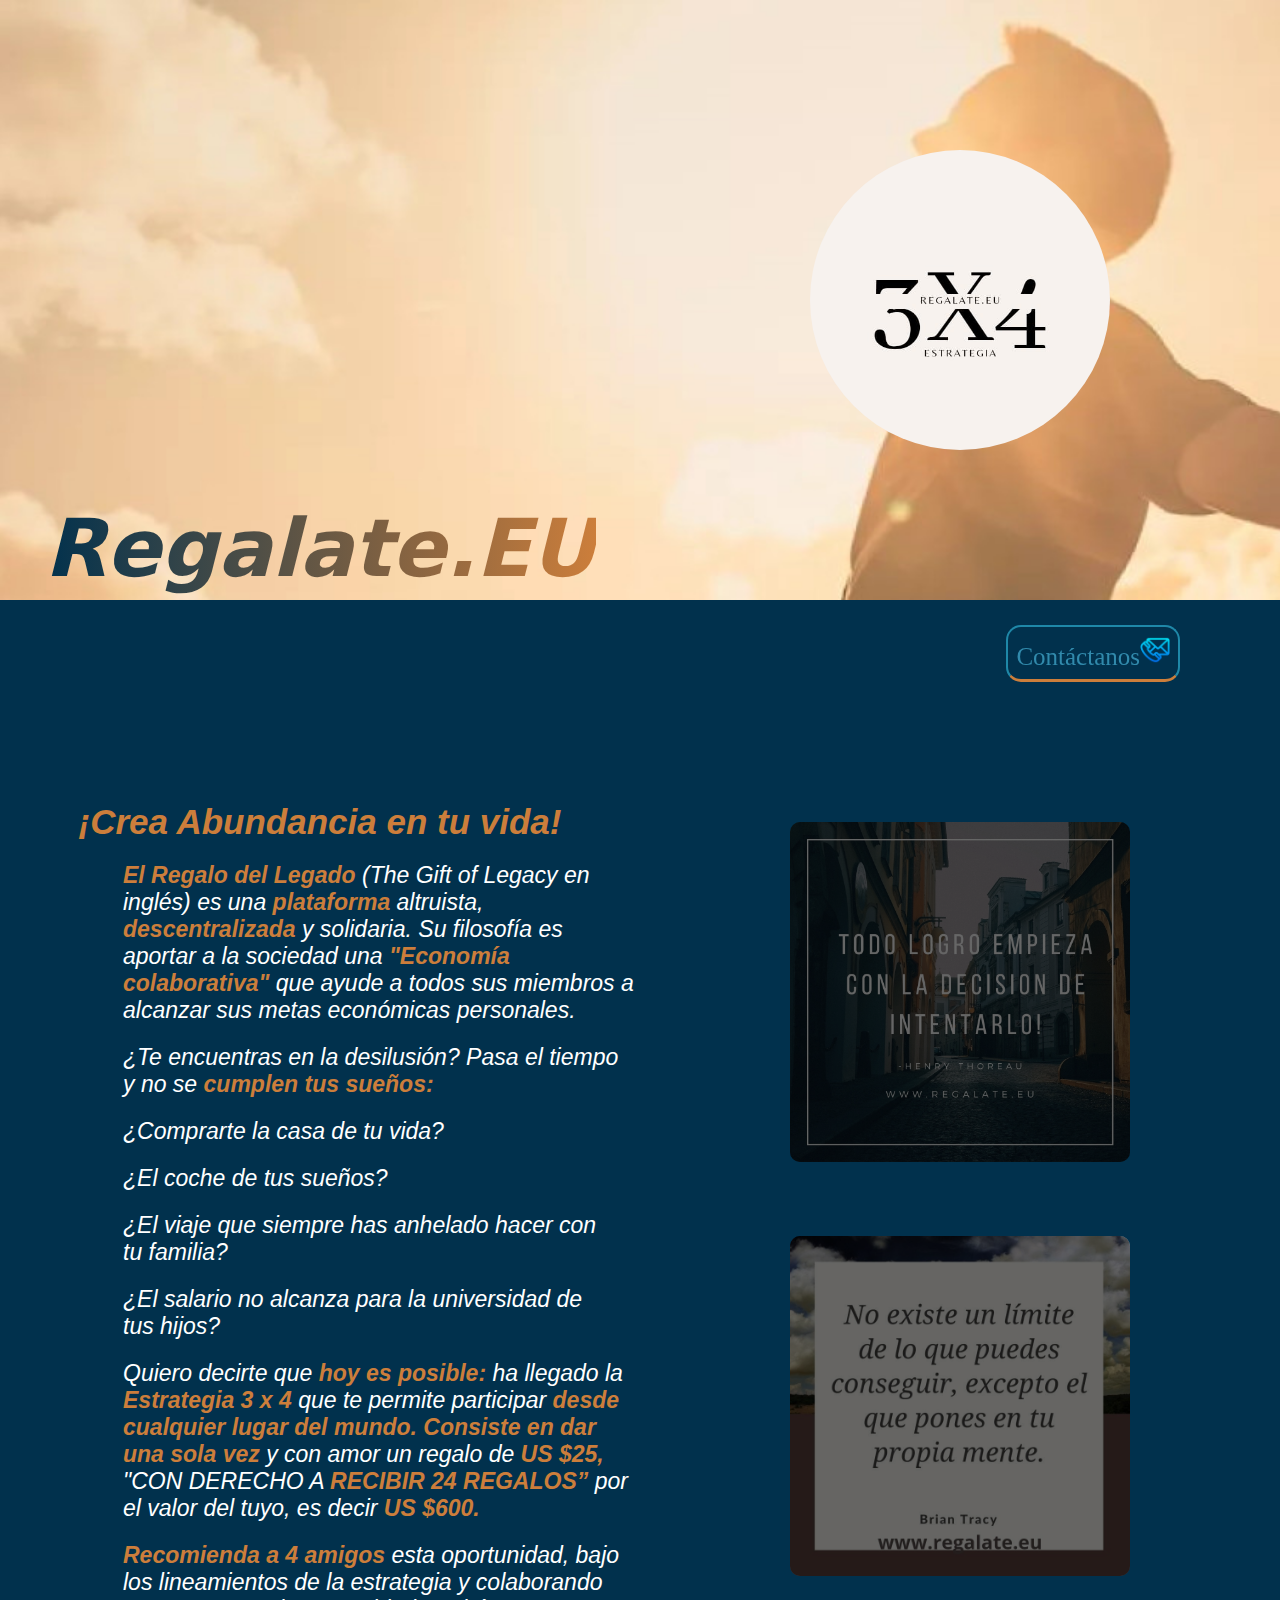
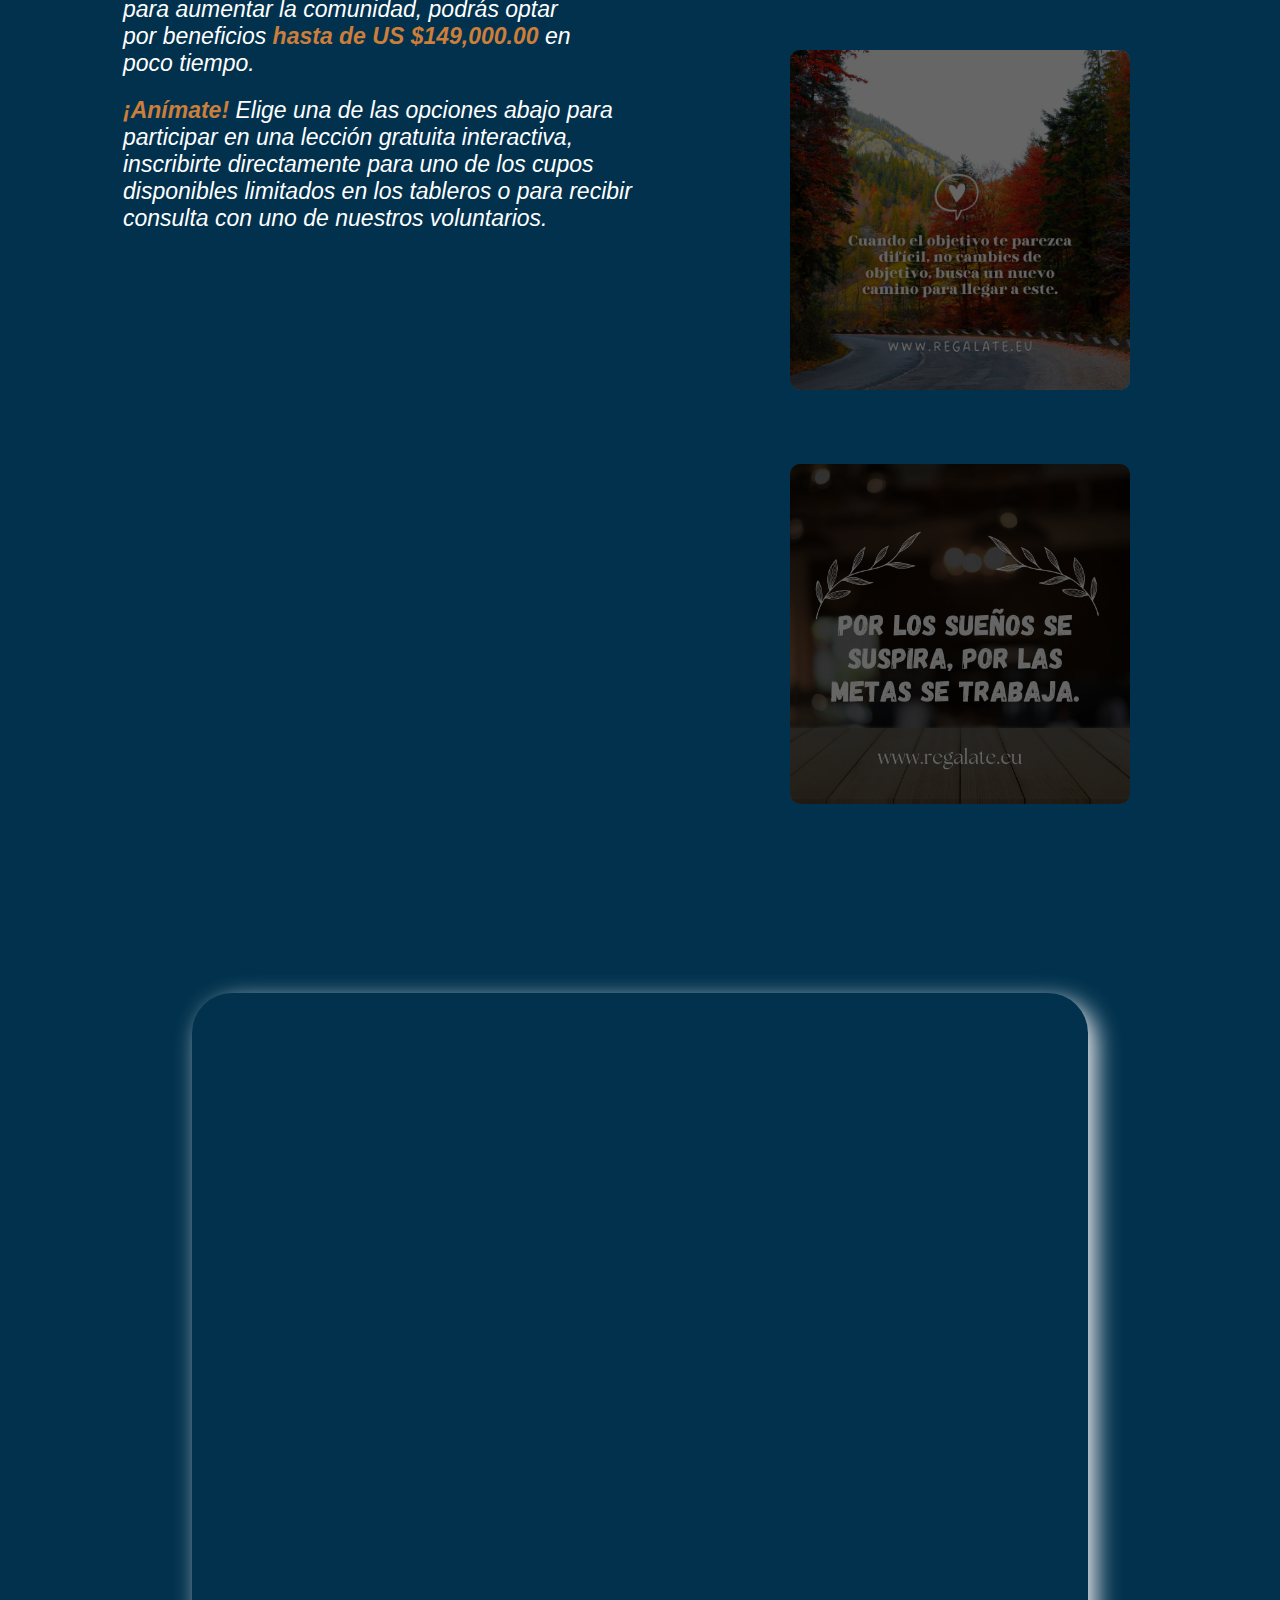
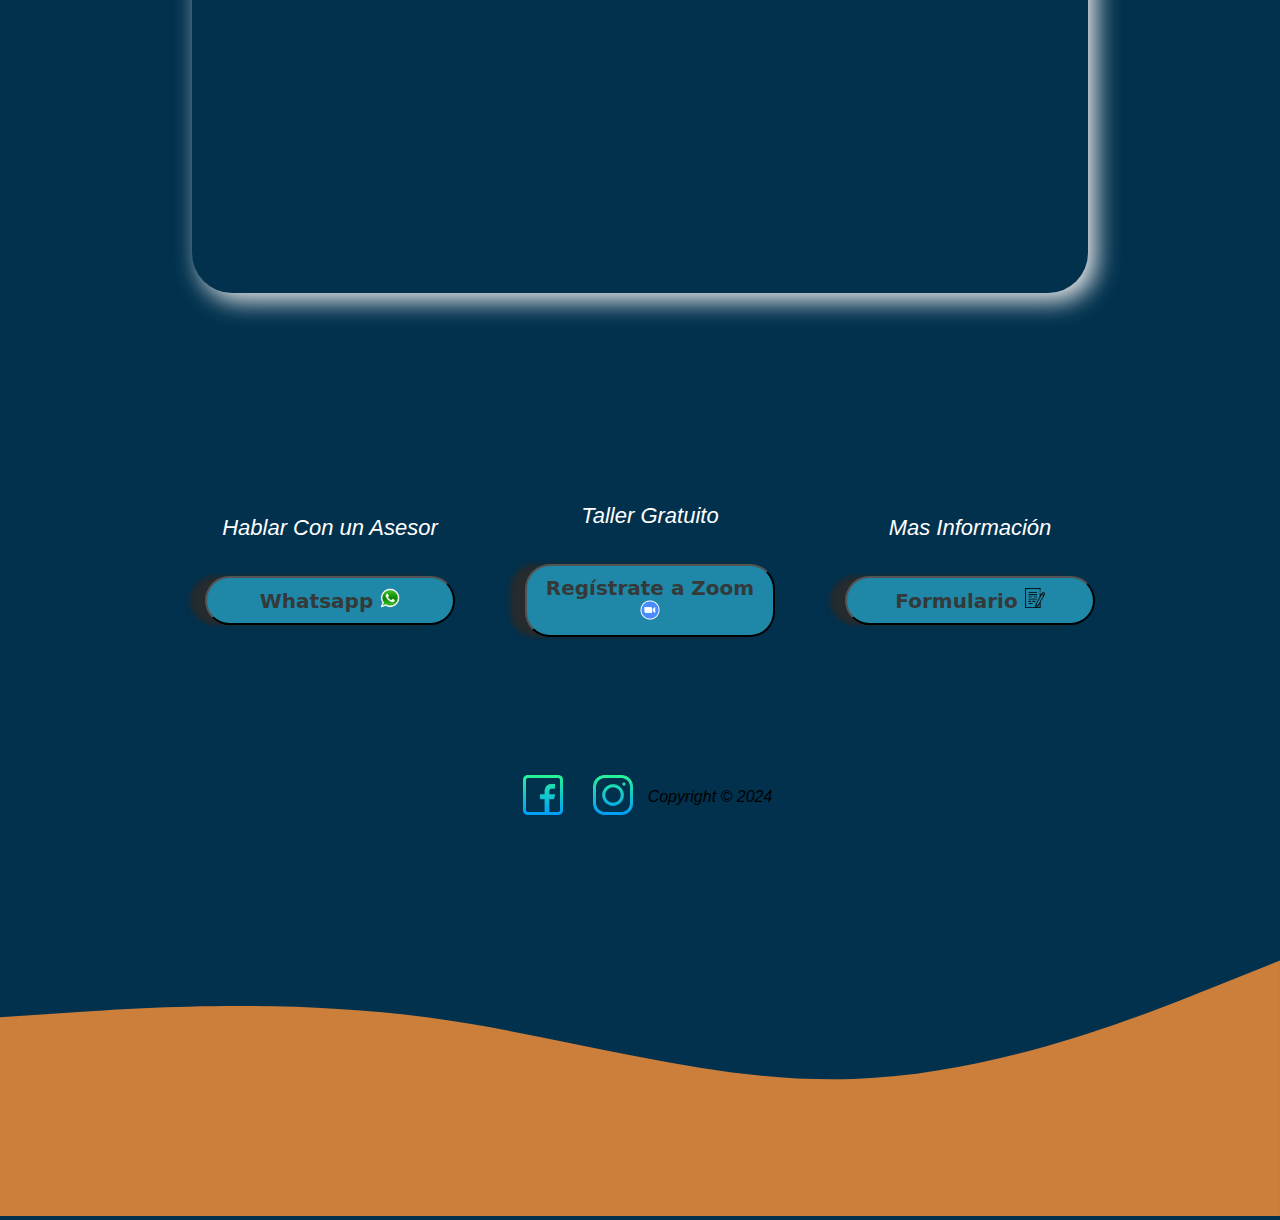
<file: index.html>
<!DOCTYPE html>
<html lang="es">
  <head>
    <meta charset="UTF-8" />
    <meta
      name="description"
      content="La Super Estrategia 3 x 4 que Transforma tu Economía y la de los tuyos"
    />
    <meta name="keywords" content="Abundancia, Estrategia3x4, " />
    <meta name="author" content="Manuel Hernandez Gonzalez" />
    <meta name="copyright" content="Manuel Hernandez Gonzalez" />
    <meta name="viewport" content="width=device-width, initial-scale=1.0" />
    <title>Regalate.Eu</title>
    <link rel="stylesheet" href="style/index.css" />
    <link rel="shortcut icon" href="./img/3x4.jpg" type="image/x-icon" />
    <script src="style/index.js"></script>
  </head>

  <body>
    <header>
      <div class="contenedorTitulo">
        <h1>Regalate.EU</h1>
      </div>

      <div class="contenedorLogo">
        <img
          class="imgPortada"
          src="./img/3x4.jpg"
          alt="Logo de la tienda Regalate.EU"
        />
      </div>
    </header>

    <nav>
      <ul>
        <!-- <li>
          <a href="">Menu</a>
        </li> -->
        <li>
          <a href="#contactanos"
            >Contáctanos<img
              class="imgContacto"
              src="./img/correo-de-contacto.png"
              alt="Boton de contactanos"
            />
          </a>
        </li>
        <!-- <li>
          <a href="">Informacion</a>
        </li> -->
      </ul>
    </nav>

    <aside class="aside">
      <div class="containerTexto">
        <div class="item_texto">
          <h2>¡Crea Abundancia en tu vida!</h2>
        </div>

        <p class="texto">
          <strong> El Regalo del Legado </strong> (The Gift of Legacy en inglés)
          es una <strong>plataforma </strong>altruista,
          <strong>descentralizada </strong>y solidaria. Su filosofía es aportar
          a la sociedad una<strong> "Economía colaborativa" </strong> que ayude
          a todos sus miembros a alcanzar sus metas económicas personales.
        </p>

        <p class="texto">
          ¿Te encuentras en la desilusión? Pasa el tiempo y no se<strong>
            cumplen tus sueños:
          </strong>
        </p>

        <p class="texto">¿Comprarte la casa de tu vida?</p>
        <p class="texto">¿El coche de tus sueños?</p>
        <p class="texto">
          ¿El viaje que siempre has anhelado hacer con tu familia?
        </p>

        <p class="texto">
          ¿El salario no alcanza para la universidad de tus hijos?
        </p>

        <p class="texto">
          Quiero decirte que <strong>hoy es posible:</strong> ha llegado la
          <strong> Estrategia 3 x 4 </strong> que te permite participar
          <strong>
            desde cualquier lugar del mundo. Consiste en dar una sola vez
          </strong>
          y con amor un regalo de <strong> US $25,</strong> "CON DERECHO A
          <strong>RECIBIR 24 REGALOS”</strong> por el valor del tuyo, es decir
          <strong>US $600. </strong>
        </p>

        <p class="texto">
          <strong>Recomienda a 4 amigos</strong> esta oportunidad, bajo los
          lineamientos de la estrategia y colaborando para aumentar la
          comunidad, podrás optar por beneficios
          <strong>hasta de US $149,000.00</strong> en poco tiempo.
        </p>

        <p class="texto">
          <strong>¡Anímate!</strong> Elige una de las opciones abajo para
          participar en una lección gratuita interactiva, inscribirte
          directamente para uno de los cupos disponibles limitados en los
          tableros o para recibir consulta con uno de nuestros voluntarios.
        </p>
      </div>

      <div class="galeriaImg">
       <div class="item_galeria">
        <img class="imgAside" src="./img/img5.jpeg" alt="imagen del aside"/>
       </div>
      <div class="item_galeria">
        <img class="imgAside" src="./img/imgNueva1.jpg" alt="imagen del aside"/> 
      </div>
      <div class="item_galeria">
        <img class="imgAside" src="./img/imgNueva2.jpg"  alt="imagen del aside"/>
      </div>
      <div class="item_galeria">
        <img class="imgAside" src="./img/imgNueva4.jpg"alt="imagen del aside"/> 
      </div>     
      </div>
    </aside>

    <div class="contenedorVideo">
      <iframe
        src="https://www.youtube.com/embed/1sHp2C8lMxI?si=4XllOBLrFdg-dxvb"
        title="YouTube video player"
        frameborder="0"
        allow="accelerometer; autoplay; clipboard-write; encrypted-media; gyroscope; picture-in-picture; web-share"
        referrerpolicy="strict-origin-when-cross-origin"
        allowfullscreen
      ></iframe>
    </div>

    <form class="form" id="contactanos">
        <div class="item_form">
          <div class="texto_form">
            <p class="parrafo_form">Hablar Con un Asesor</p>
          </div>
            <button class="button formularioWts" type="button">
              <a href="https://wa.me/+34670684017" target="_blank">
              Whatsapp
              <img src="./img/whatsapp2.png" alt="" class="logosPng" />
              </a>
            </button>
        
        </div>

        <div class="item_form">
          <div class="texto_form">
            <p class="parrafo_form">Taller Gratuito</p>
          </div>         
            <button class="button botonExtra" type="button">
              <a href="https://docs.google.com/forms/d/e/1FAIpQLSfLHPgRzruDxl0Ya5VsrNqJ43tzz2vK9oxE9YAyxLZB3ftxEA/viewform" target="_blank" > Regístrate a Zoom
              <img class="logosPng" src="img/zoom.png" alt="logo de Zoom" />
            </a>
            </button>
           </div>

        <div class="item_form">
          <div class="texto_form">
            <p class="parrafo_form">Mas Información</p>
          </div> 
            <button class="button" type="button">
              <a href="https://docs.google.com/forms/d/e/1FAIpQLSeDB-dSV7-YqzbcGc1mfs9mSiqKRtFeNAoT6NE6d8nTQvckPw/viewform" rel="nofollow" target="_blank">
              Formulario
              <img class="logosPng" src="./img/form.png " alt="" />
              </a>
            </button>   
        </div>
    </form>

    <footer>
      <div class="facebook">
        <a
          href="https://www.facebook.com/profile.php?id=61556975730283&rdid=DRPmGMpYHPWfNK2y"
          target="_blank"
        >
          <img
            class="item_redes"
            src="./img/facebook.png"
            alt="Logo de whatsapp del footer"
        /></a>
      </div>

      <div class="containerInstagram">
        <a href="https://www.instagram.com/regalate.eu/">
          <img class="item_redes"" src="./img/instagramGradient.png"
          alt="whatsapp"/>
        </a>
      </div>

      <div class="copy">Copyright © 2024</div>
    </footer>

    <svg xmlns="http://www.w3.org/2000/svg" viewBox="0 0 1440 320">
      <path
        fill="#cc7e3b"
        fill-opacity="1"
        d="M0,96L80,90.7C160,85,320,75,480,96C640,117,800,171,960,165.3C1120,160,1280,96,1360,64L1440,32L1440,320L1360,320C1280,320,1120,320,960,320C800,320,640,320,480,320C320,320,160,320,80,320L0,320Z"
      ></path>
    </svg>
  </body>
</html>
</file>
<file: style/index.css>
* {
  margin: 0;
  padding: 0;
  text-decoration: none;
}
/* @font-face {
  font-family: titulo;
  src: url(../fonts/GochiHand-Regular.ttf) ;
} */

body {
  box-sizing: border-box;
  margin: 0;
  padding: 0;
  background-color: #01314d;
}
html {
  scroll-behavior: smooth;
}

header {
  display: flex;
  width: 100%;
  min-height: 600px;
  background-image: url(../img/imgHeader.jpg);
  background-repeat: no-repeat;
  background-position: center;
  background-size: cover;
  background-attachment: fixed;
}

.imgPortada {
  max-width: 300px;
  height: 300px;
  border-radius: 50%;
}

.contenedorLogo {
  width: 50%;
  display: flex;
  justify-content: center;
  align-items: center;
}

.contenedorTitulo {
  display: flex;
  justify-content: space-evenly;
  width: 50%;
}

nav {
  width: 100%;
  display: flex;
  justify-content: end;
  position: sticky;
  top: 0;
  z-index: 1;
}

nav ul li a {
  display: inline-block;
  color: #318aac;
  font-size: 25px;
  padding: 8px;
  background: rgba(0, 0, 0, 0);
  border: 2px solid #1f88a8;
  transition: all 1.5s;
  margin: 25px 100px;
  border-radius: 15px;
  border-bottom: solid #cc7e3b;
  list-style: none;
}

nav ul li a:hover {
  background: #cc7e3b;
  color: #01314d;
  border-bottom: solid #40b8d6;
  border-radius: 15px;
}

nav ul {
  list-style: none;
}

strong {
  color: #cc7e3b;
}
.texto {
  color: white;
  font-family: "Segoe UI", Tahoma, Geneva, Verdana, sans-serif;
  font-style: italic;
  width: 80%;
  font-size: 23px;
  padding: 5px;
  margin-bottom: 10px;
  text-wrap: pretty;
}
.containerTexto {
  width: 50%;
  display: flex;
  flex-direction: column;
  align-items: end;
}
.item_texto {
  width: 100%;
  display: flex;
  justify-content: center;
}

aside {
  display: flex;
  margin-top: 80px;
  width: 100%;
  height: auto;
}
h2 {
  font-size: 35px;
  font-family: sans-serif;
  font-style: italic;
  line-height: 2;
  color: #cc7e3b;
}

.galeriaImg {
  display: flex;
  flex-wrap: wrap;
  width: 50%;
  justify-content: center;
}
.imgAside {
  border-radius: 10px;
  margin: 35px;
  -webkit-animation: tilt-in-fwd-tl 6s cubic-bezier(0.25, 0.46, 0.45, 0.94) both;
  animation: tilt-in-fwd-tl 6s cubic-bezier(0.25, 0.46, 0.45, 0.94) both;
  --s: 340px; /* the size of the image */
  --b: 10px; /* the border thickness*/
  --g: 15px; /* the gap */
  --c: #cc7e3b; /* the color */
  width: var(--s);
  aspect-ratio: 1;
  outline: calc(var(--s) / 2) solid #0009;
  outline-offset: calc(var(--s) / -2);
  cursor: pointer;
  transition: 0.3s;
}

.imgAside:hover {
  outline: var(--b) solid var(--c);
  outline-offset: var(--g);
}

/* EFECTOS DE LAS IMAGENES DE ASIDE  */

@-webkit-keyframes tilt-in-fwd-tl {
  0% {
    -webkit-transform: rotateY(-20deg) rotateX(35deg) translate(-300px, -300px)
      skew(35deg, -10deg);
    transform: rotateY(-20deg) rotateX(35deg) translate(-300px, -300px)
      skew(35deg, -10deg);
    opacity: 0;
  }
  100% {
    -webkit-transform: rotateY(0) rotateX(0deg) translate(0, 0) skew(0deg, 0deg);
    transform: rotateY(0) rotateX(0deg) translate(0, 0) skew(0deg, 0deg);
    opacity: 1;
  }
}

@keyframes tilt-in-fwd-tl {
  0% {
    -webkit-transform: rotateY(-20deg) rotateX(35deg) translate(-300px, -300px)
      skew(35deg, -10deg);
    transform: rotateY(-20deg) rotateX(35deg) translate(-300px, -300px)
      skew(35deg, -10deg);
    opacity: 0;
  }
  100% {
    -webkit-transform: rotateY(0) rotateX(0deg) translate(0, 0) skew(0deg, 0deg);
    transform: rotateY(0) rotateX(0deg) translate(0, 0) skew(0deg, 0deg);
    opacity: 1;
  }
}

h1 {
  font-style: italic;
  font-family: system-ui;
  margin: 5px;
  font-size: 80px;
  align-self: flex-end;
  background: linear-gradient(to right, #01314d, #cc7e3b);
  color: transparent;
  background-clip: text;
  -webkit-background-clip: text;
  -webkit-animation: focus-in-contract 10s 1;
  animation: focus-in-contract 8s;
  text-wrap: balance;
}

/* EFECTO H1  */

@-webkit-keyframes focus-in-contract {
  0% {
    letter-spacing: 1em;
    -webkit-filter: blur(12px);
    filter: blur(12px);
    opacity: 0;
  }
  100% {
    -webkit-filter: blur(0px);
    filter: blur(0px);
    opacity: 1;
  }
}
@keyframes focus-in-contract {
  0% {
    letter-spacing: 1em;
    -webkit-filter: blur(12px);
    filter: blur(12px);
    opacity: 0;
  }
  100% {
    -webkit-filter: blur(0px);
    filter: blur(0px);
    opacity: 1;
  }
}

.contenedorVideo {
  width: 100%;
  height: auto;
  display: flex;
  justify-content: center;
  margin-bottom: 100px;
}
iframe {
  min-width: 70%;
  height: 900px;
  margin-top: 150px;
  border-radius: 40px;
  -webkit-box-shadow: 8px 8px 24px 0px rgba(66, 68, 90, 1);
  -moz-box-shadow: 8px 8px 24px 0px rgba(66, 68, 90, 1);
  box-shadow: 8px 8px 24px 0px rgb(234, 234, 236);
}

.contenedorVideo2 {
  display: flex;
  justify-content: center;
  max-width: 100%;
  aspect-ratio: 16/9;
}

.videoAside {
  width: 30%;
  margin-top: 100px;
  height: auto;
}

.form{
  width: 100%;
  height: auto;
  display: flex;
  justify-content: center;
  flex-direction: row;
  align-items: center;
  flex-wrap: wrap;
  margin-top: 20px;
}
.button {
  font-family: system-ui;
  font-weight: bold;
  font-size: 20px;
  width: 250px;
  border-radius: 25px;
  margin: 25px;
  padding: 10px;
  background-color: #1f88a8;
  box-shadow: -15px 0px 5px 0px rgba(42, 42, 42, 0.88);
  transition: all 0.6s;
}
.button:hover {
  outline: #cc7e3b solid 2px;
  box-shadow: 0 0 30px #cc7e3b;
  color: #cc7e3b;
}

.button > a{
  color: rgb(52, 57, 58);
}

footer {
  display: flex;
  justify-content: center;
  align-items: center;
  width: 100%;
  min-height: 30vh;
  font-family: sans-serif;
  font-style: italic;
}

.whatsapp {
  width: 20px;
}

.instagram {
  margin-left: 15px;
  width: 20px;
}

.logosPng {
  width: 20px;
}

.item_redes {
  width: 40px;
  margin: 15px;
  transition: all 0.5s;
}

.item_redes:hover {
  border-radius: 5px;
  outline: solid #cc7e3b;
  box-shadow: 0 0 30px #fdfdfd;
}
.imgContacto {
  width: 30px;
}

.parrafo_form {
  text-align: center;
  font-size: 22px;
  padding: 10px;
  color: rgb(255, 255, 255);
  font-family: "Segoe UI", Tahoma, Geneva, Verdana, sans-serif;
  font-style: italic;
}
.item_form {
  margin-left: 20px;
  margin-top: 100px;
}

/* RESPONSIVE DESING*/

@media (max-width: 430px) {
  
  header {
    margin: 0px;
    padding: 0px;
    display: flex;
    background-position: center;
    width: 100%;
    min-height: 300px;
  }
  body {
    margin: 0px;
    padding: 0px;
    box-sizing: border-box;
  }
  .texto {
    margin: auto;
    font-size: 14px;
  }

  .galeriaImg {
    display: flex;
    flex-wrap: wrap;
    width: 100%;
    flex-direction: row;
    box-sizing: border-box;
 
  }

  .imgAside {
    border-radius: 10px;
    --s: 140px; /* the size of the image */
    --b: 10px; /* the border thickness*/
    --g: 5px; /* the gap */
    --c: #cc7e3b; /* the color */
    width: var(--s);
  }
  .item_galeria{
   display: flex;
   justify-content: center;
    
  }

  iframe {
    min-width: 95%;
    height: 300px;
  }

  .containerTitulo {
    width: 100%;
  }

  .imgPortada {
    width: 170px;
    height: auto;
    box-sizing: border-box;
  }

  h1 {
    font-style: italic;
    font-family: system-ui;
    margin: 5px;
    font-size: 40px;
    background: linear-gradient(to right, #01314d, #cc7e3b);
    color: transparent;
    background-clip: text;
    -webkit-background-clip: text;
    -webkit-animation: focus-in-contract 10s 1;
    animation: focus-in-contract 8s;
    text-wrap: balance;
  }

  nav {
    position: sticky;
    top: 0;
    z-index: 1;
    background-color: #01314d79;
  }

  nav ul li a {
    font-size: 17px;
  }
  .imgContacto {
    max-width: 14px;
  }

  .aside {
    display: flex;
    flex-wrap: wrap;
    width: 100%;
    height: auto;
  }
  h2 {
    text-align: center;
    font-size: 25px;
    font-family: system-ui;
    font-style: italic;
  }

  .item_form {
    margin: auto;
  }

  .button {
    width: 150px;
    font-size: 15px;
    text-align: center;
  }

  .button > a {
    color: rgb(52, 57, 58);
  }

  .botonExtra {
    font-size: 12.5px;
    text-align: center;
  }

  .parrafo_form {
    font-size: 14px;
  }

  .logosPng {
    width: 15px;
  }

  .videoAside {
    margin: 20px;
  }

  .containerTexto {
    width: 100%;
    align-items: center;
  }

  .item_redes{
    width: 23px;
  }
 
}

 @media (min-width: 431px) and (max-width: 720px) {
  header{
    width: 100%;
  }

  aside{
    width: 100%;
    flex-direction: row;
    flex-wrap: wrap;
  }
  .galeriaImg{
    width: 100%;
  }

  .imgAside{
    border-radius: 10px;
    margin: 10px ;
    --s: 230px; /* the size of the image */
    --b: 10px; /* the border thickness*/
    --g: 5px; /* the gap */
    --c: #cc7e3b; /* the color */
    width: var(--s);
    
  }
  .containerTexto{
    width: 100%;
   align-items: center;
  }

  .texto{
    margin: auto;
  }

iframe{
  width: 100%;
  height: 400px;
}




}


/*
@media (max-width: 1200px) {
}

@media (max-width: 1200px) {
}

@media (max-width: 1200px) {
} */
</file>
